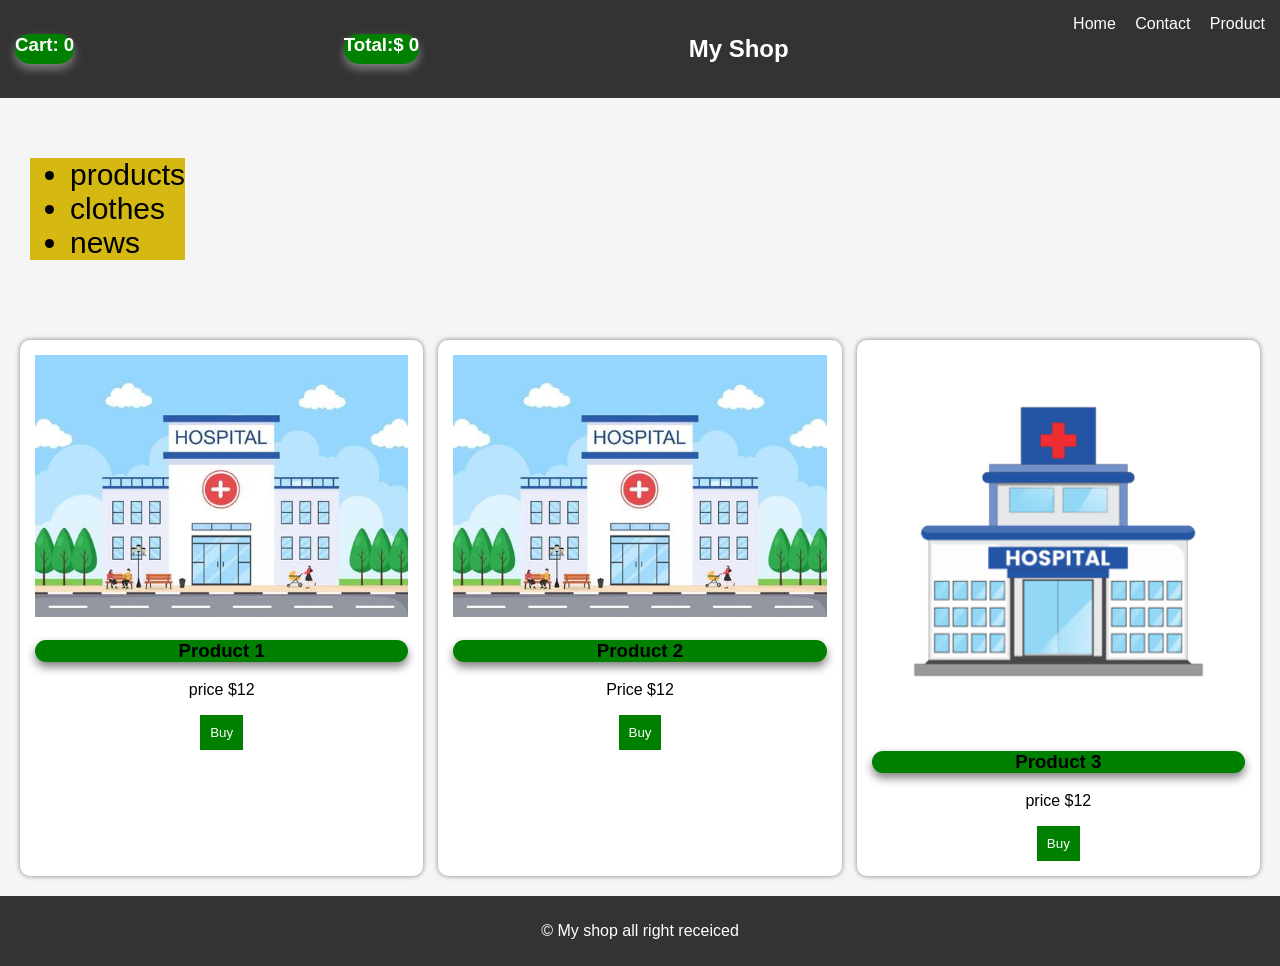
<file: index.html>
<!DOCTYPE html>
<html lang="en">
<head>
    <meta charset="UTF-8">
    <meta name="viewport" content="width=device-width, initial-scale=1.0">
    <title>Document</title>
    <link rel="stylesheet" href="style.css">
</head>
<body>
    
    <header class="header">
        <h3>Cart: <span id="cart-count">0</span></h3>
    <h3>Total:$ <span id="total-price">0</span></h3>
        <h2>My Shop</h2>
        <div class="menu">
            <a href="#">Home</a>
            <a href="#">Contact</a>
            <a href="#">Product</a>
        </div>
    </header>
    <aside class="sidebar">
        <ul>
            <li>products</li>
            <li>clothes</li>
            <li>news</li>
        </ul>
    </aside>
    <section class="products">
       
        <div class="card">
            <img src="hospital-building-for-healthcare-background-illustration-with-ambulance-car-doctor-patient-nurses-and-medical-clinic-exterior-free-vector.jpg" alt="">
            <h3> Product 1</h3>
            <p> price $12</p>
            <button class="buy-btn" data-price="10">Buy</button>
             
        </div>

        <div class="card">
            <img src="hospital-building-for-healthcare-background-illustration-with-ambulance-car-doctor-patient-nurses-and-medical-clinic-exterior-free-vector.jpg" alt="">
            <h3> Product 2</h3>
            <p>Price $12</p>
            <button class="buy-btn" data-price="20">Buy</button>
        </div>
        <div class="card">
            <img src="pngtree-hospital-clipart-png-image_15356636.png" alt="">
            <h3> Product 3</h3>
            <p> price $12</p>
            <button class="buy-btn" data-price="30">Buy</button>
        </div>
    </section>
    <footer class="footer">
        <p>&copy My shop all right receiced</p>
      
    </footer>
    <script src="script.js"> </script>
</body>
</html>
</file>
<file: style.css>
body{
    margin: 0;
    font-family: Arial;
    background: #f5f5f5;
}
.header{
    display: flex;
    justify-content: space-between;
    background: #333;
    color: white;
    padding: 15px;
}
.menu a {
    color: white;
    margin-left: 15px;
    text-decoration: none;
}
.products{
    display: grid;
    grid-template-columns: 1fr 1fr 1fr;
    gap: 15px ;
    padding: 20px;
}
.card{

overflow: hidden;
    background: white;
    padding: 15px;
    text-align: center;
    border-radius: 10px;
    box-shadow: 0 0 5px gray;
    transition: 0.3s;
}
.card img{
    width: 100%;
}

.card :hover{
    transform: scale(1.05);
    box-shadow: 0 10px 20px gray;
}
button{
    background: green;
    color: white;
    padding: 10px;
    border: none;
    cursor: pointer;
}
button :hover{
    background: darkgreen;
    
}
.footer{
    background: #333;
    color: white;
    text-align: center;
    padding: 10px;
}

@media(max-width: 768px ){
    .products{
        grid-template-columns: 1fr;
    }
    .header{
        flex-direction: column;
        align-items: center;
    }
}
h3{
    background: green;
    border: #333;
    text-decoration: none;
    border-radius: 15px;
    box-shadow: 0 5px 10px gray;
}

.sidebar{

    display: flex;
    justify-content: space-between;
    padding: 20px;
    margin: 10px;
    gap: 10px;
  
    
}
.sidebar ul {
    font-size: 30px;
    background: rgb(213, 184, 18);
}
</file>
